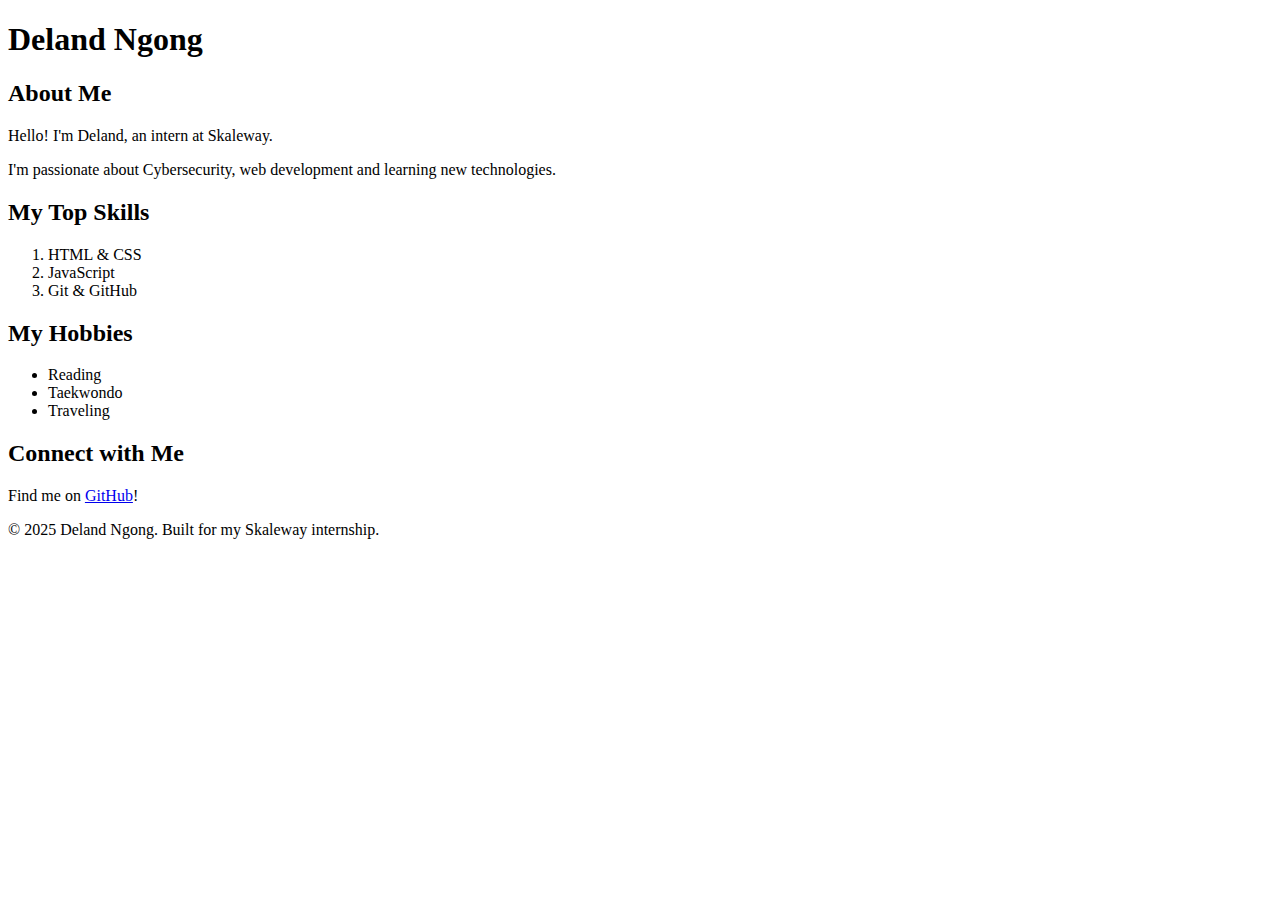
<file: index.html>
<!DOCTYPE html>
<html lang="en">
<head>
    <meta charset="UTF-8">
    <meta name="viewport" content="width=device-width, initial-scale=1.0">
    <title>Deland's Internship Portfolio</title>
</head>
<body>
    <header>
        <h1>Deland Ngong</h1>
    </header>

    <main>
        <section>
            <h2>About Me</h2>
            <p>Hello! I'm Deland, an intern at Skaleway.</p>
            <p>I'm passionate about Cybersecurity, web development and learning new technologies.</p>
        </section>

        <section>
            <h2>My Top Skills</h2>
            <ol>
                <li>HTML & CSS</li>
                <li>JavaScript</li>
                <li>Git & GitHub</li>
            </ol>
        </section>

        <section>
            <h2>My Hobbies</h2>
            <ul>
                <li>Reading</li>
                <li>Taekwondo</li>
                <li>Traveling</li>
            </ul>
        </section>

        <section>
            <h2>Connect with Me</h2>
            <p>Find me on <a href="https://github.com/DelandNgong">GitHub</a>!</p>
        </section>
    </main>

    <footer>
        <p>© 2025 Deland Ngong. Built for my Skaleway internship.</p>
    </footer>
</body>
</html>
</file>
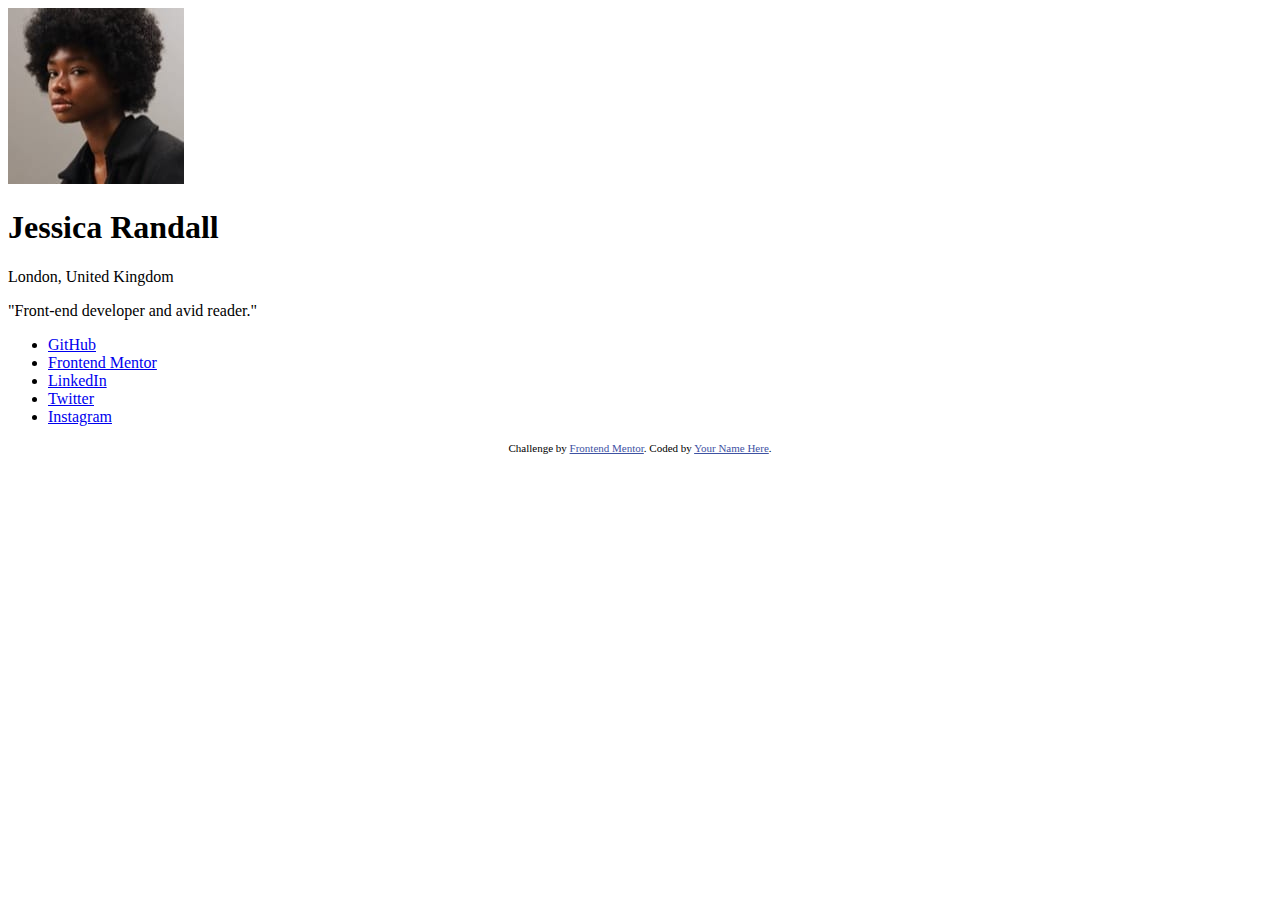
<file: day_2/index.html>
<!DOCTYPE html>
<html lang="en">
<head>
  <meta charset="UTF-8">
  <meta name="viewport" content="width=device-width, initial-scale=1.0">

  <link rel="icon" type="image/png" sizes="32x32" href=".images/favicon-32x32.png">
  <link rel="stylesheet" href="style.css">
  <title>Frontend Mentor | Social links profile</title>

  <style>
    .attribution { font-size: 11px; text-align: center; }
    .attribution a { color: hsl(228, 45%, 44%); }
  </style>
</head>
<body>
  <main class="wrapper">
    <div class="profile-container">
      <img src="images/avatar-jessica.jpeg" alt="user-avatar" class="user-image">
      <h1 class="user-name">Jessica Randall</h1>
      <p class="user-location">London, United Kingdom</p>
      <p class="user-desc">"Front-end developer and avid reader."</p>

      <ul class="social-links">
        <li><a href="#" class="list-item">GitHub</a></li>
        <li><a href="#" class="list-item">Frontend Mentor</a></li>
        <li><a href="#" class="list-item">LinkedIn</a></li>
        <li><a href="#" class="list-item">Twitter</a></li>
        <li><a href="#" class="list-item">Instagram</a></li>
      </ul>
    </div>
  </main>

<footer>
 <div class="attribution">
      Challenge by <a href="https://www.frontendmentor.io?ref=challenge" target="_blank">Frontend Mentor</a>.
      Coded by <a href="#">Your Name Here</a>.
    </div>
</footer>
</body>
</html>
</file>
<file: day_2/style.css>
/* root */
:root {
    --clr-primary-Green: #c5f82a;
    
    --clr-neutral-White: #ffffff;
    --clr-neutral-Grey: #333333;
    --clr-neutral-Dark-Grey: #1f1f1f;
    --clr-neutral-Off-Black: #141414;

    --ff: 'Inter', sans-serif;
    --fs-body: .875rem;
    --fs-heading: 1.375rem;
    --fw-400: 400;
    --fw-600: 600;
    --fw-700: 700;
}
</file>
